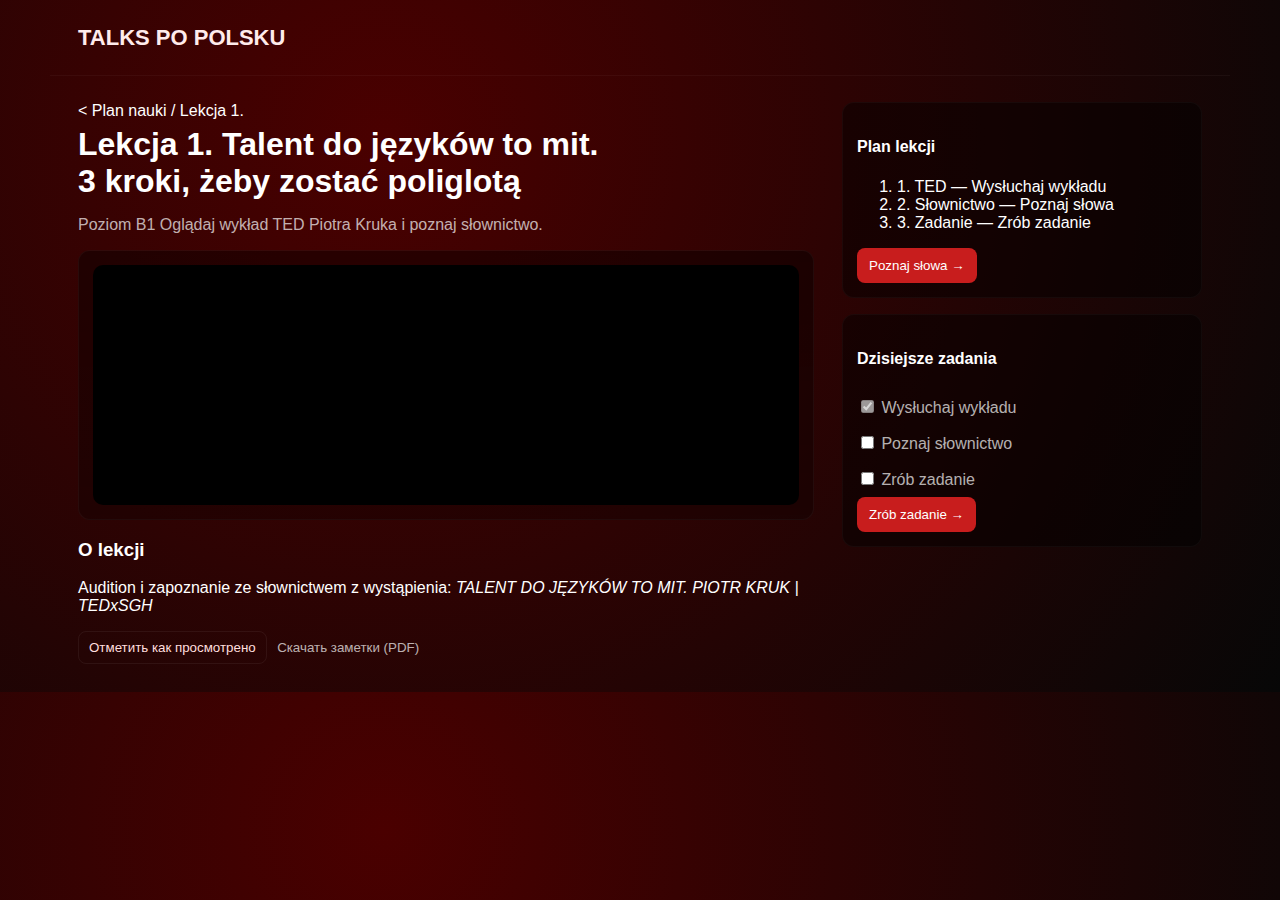
<file: lesson.html>
<!doctype html>
<html lang="pl">
<head>
  <meta charset="utf-8" />
  <meta name="viewport" content="width=device-width,initial-scale=1" />
  <title>Lekcja 1 — TALENT DO JĘZYKÓW TO MIT</title>
  <link rel="stylesheet" href="lesson.css">
</head>
<body>
  <header class="topbar">
    <div class="container">
      <div class="site-title">TALKS PO POLSKU</div>
      <!-- Навигация убрана: только название -->
    </div>
  </header>

  <main class="container main-grid">
    <section class="lesson-left">
      <nav class="crumbs"><a href="calendar.html">&lt; Plan nauki</a> / Lekcja 1.</nav>

      <h1 class="lesson-title">Lekcja 1. <strong>Talent do języków to mit.</strong><br>3 kroki, żeby zostać poliglotą</h1>
      <p class="subtitle"><span class="level">Poziom B1</span> Oglądaj wykład TED Piotra Kruka i poznaj słownictwo.</p>

      <!-- Видео-плеер -->
      <div id="playerWrap" class="player-wrap">
        <div id="player" class="player"></div>
      </div>

      <div class="lesson-description">
        <h3>O lekcji</h3>
        <p>Audition i zapoznanie ze słownictwem z wystąpienia:
          <em>TALENT DO JĘZYKÓW TO MIT. PIOTR KRUK | TEDxSGH</em></p>

        <div class="actions-row">
          <button id="markWatched" class="btn-outline">Отметить как просмотрено</button>
          <button id="downloadNotes" class="btn-ghost" onclick="alert('Здесь можно добавить скачивание заметок')">Скачать заметки (PDF)</button>
        </div>
      </div>
    </section>

    <aside class="lesson-right">
      <div class="panel plan-panel">
        <h4>Plan lekcji</h4>
        <ol class="plan-list">
          <li class="plan-item done">1. TED — <a href="#" id="playVideoLink">Wysłuchaj wykładu</a></li>
          <li class="plan-item">2. Słownictwo — <a id="linkDictionary" href="https://quizlet.com/pl/1137942144/1-talent-do-jezykow-to-mit-3-kroki-zeby-zostac-poliglota-piotr-kruk-tedxsgh-flash-cards/?funnelUUID=7a6a4d22-904a-4cc3-82f5-2855d55b2ae2">Poznaj słowa</a></li>
          <li class="plan-item">3. Zadanie — <a id="linkExercise" href="https://forms.gle/fB2mAchukjYC4Dc28">Zrób zadanie</a></li>
        </ol>
        <button id="openDictionary" class="btn-primary">Poznaj słowa →</button>
      </div>

      <div class="panel tasks-panel">
        <h4>Dzisiejsze zadania</h4>
        <ul class="tasks">
          <li><input type="checkbox" id="task1" checked disabled> Wysłuchaj wykładu</li>
          <li><label for="task2"><input type="checkbox" id="task2"> Poznaj słownictwo</label></li>
          <li><label for="task3"><input type="checkbox" id="task3"> Zrób zadanie</label></li>
        </ul>
        <button id="openExercise" class="btn-primary outline">Zrób zadanie →</button>
      </div>
    </aside>
  </main>

  <!-- YouTube API -->
  <script src="https://www.youtube.com/iframe_api"></script>
  <script src="lesson.js"></script>
</body>
</html>
</file>
<file: lesson.css>
:root{
  --accent:#c81d1d;
  --muted:rgba(255,255,255,0.7);
}
*{box-sizing:border-box}
body{margin:0;font-family:Montserrat,Arial;background:radial-gradient(circle at 30% 20%, #4a0000,#070707);color:#fff}
.container{max-width:1180px;margin:0 auto;padding:28px}
.topbar .container{display:flex;align-items:center;height:76px;border-bottom:1px solid rgba(255,255,255,0.04)}
.site-title{font-weight:800;font-size:22px;color:#ffebeb}
.main-grid{display:grid;grid-template-columns:1fr 360px;gap:28px;padding-top:26px}
.lesson-title{font-size:32px;margin:6px 0}
.subtitle{color:var(--muted)}
.player-wrap{background:linear-gradient(180deg,rgba(0,0,0,0.4),rgba(0,0,0,0.25));border-radius:12px;padding:14px;border:1px solid rgba(255,255,255,0.04); width: 100%;}
.player{position:relative;border-radius:10px;overflow:hidden;background:#000; min-height: 240px;}
.player iframe{position:absolute;left:0;top:0;width:100%;height:100%;border:0;border-radius:8px}
.controls-line{display:flex;gap:8px;margin-top:8px;color:var(--muted)}
.panel{background:rgba(0,0,0,0.45);padding:14px;border-radius:12px;border:1px solid rgba(255,255,255,0.03);margin-bottom:16px}
.btn-primary{background:var(--accent);border:none;color:#fff;padding:10px 12px;border-radius:8px;cursor:pointer}
.btn-outline{background:transparent;border:1px solid rgba(255,255,255,0.06);padding:8px 10px;border-radius:8px;color:#ffdede;cursor:pointer}
.btn-ghost{background:transparent;border:none;color:var(--muted);cursor:pointer}
.tasks{list-style:none;padding:0;margin:0}
.tasks li{padding:8px 0;color:var(--muted)}
a {color: white;text-decoration: none;}
a:hover {color: silver;text-decoration: underline; transition: 0.4s}
.exercise-links {
  display: inline-flex;
  gap: 8px;
  flex-wrap: wrap;
}

.exercise-links a {
  padding: 4px 8px;
  border-radius: 6px;
  background: rgba(255,255,255,0.06);
  font-size: 12px;
}

.exercise-links a.disabled {
  pointer-events: none;
  opacity: 0.4;
}

@media (max-width:980px){.main-grid{grid-template-columns:1fr}}
</file>
